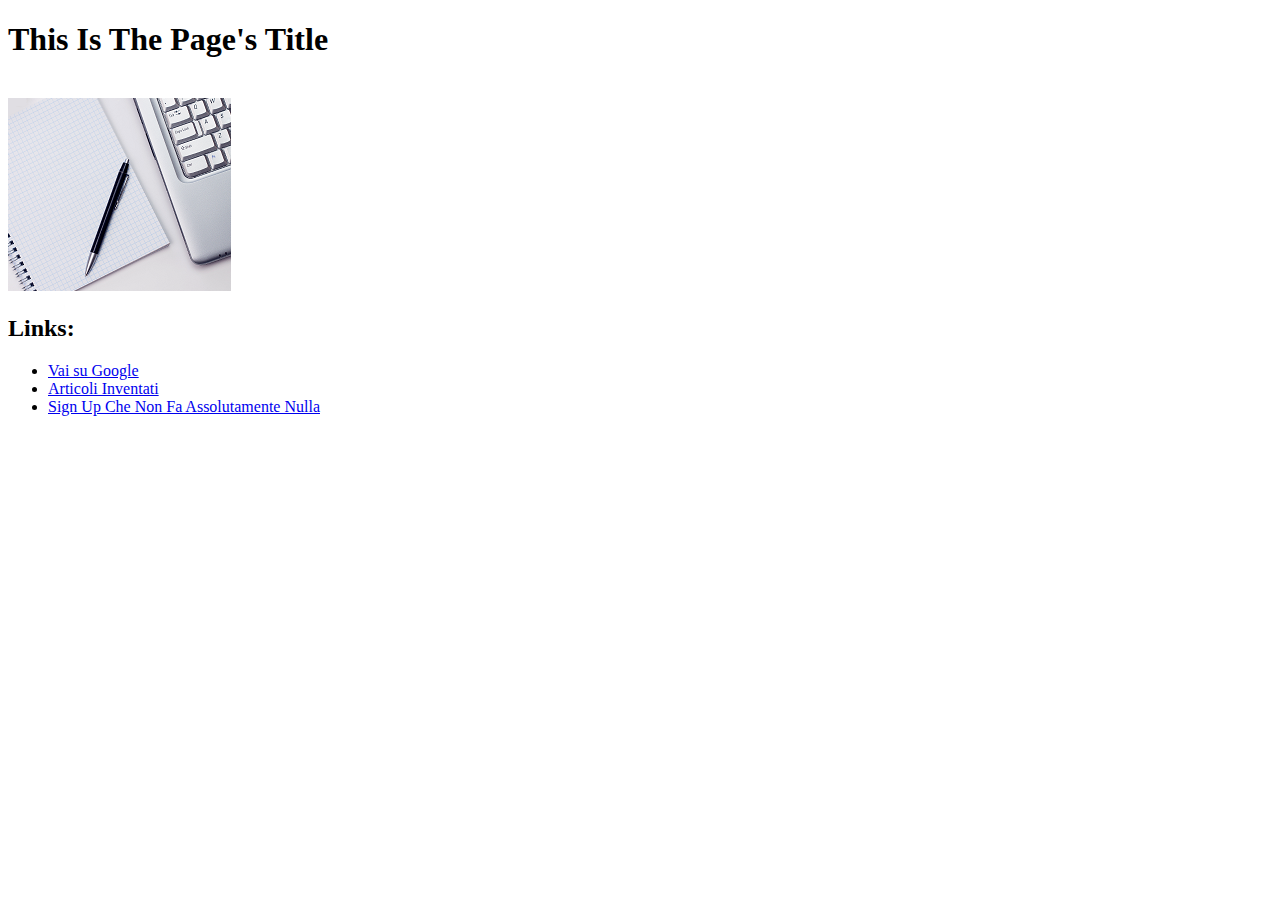
<file: web/index.html>
<!DOCTYPE html>
<!--
To change this license header, choose License Headers in Project Properties.
To change this template file, choose Tools | Templates
and open the template in the editor.
-->
<html>
    <head>
        <title>Homepage</title>
        <meta charset="UTF-8">
        <meta name="viewport" content="width=device-width, initial-scale=1.0">
        <meta name="author" content="Atzori Alys">
        <meta name="keywords" content="FPW, Progetto, HTML, CSS, Java">
        <meta name="description" content="Homepage Esercitazioni di FPW">
    </head>
    <body>
        
        <div>
        
            <h1> This Is The Page's Title </h1>
            <br>
            <img src="img/homepen.png" alt="pen on a notebook" title="This Is An Image">
        
        </div>
        
        <nav>
            
            <h2> Links: </h2>
            <ul>
                <li> <a href="https://google.com"> Vai su Google </a> </li>
                <li> <a href="articles.html"> Articoli Inventati </a> </li>
                <li> <a href="signup.html"> Sign Up Che Non Fa Assolutamente Nulla </a> </li>
            </ul>
            
        </nav>
        
    </body>
</html>
</file>
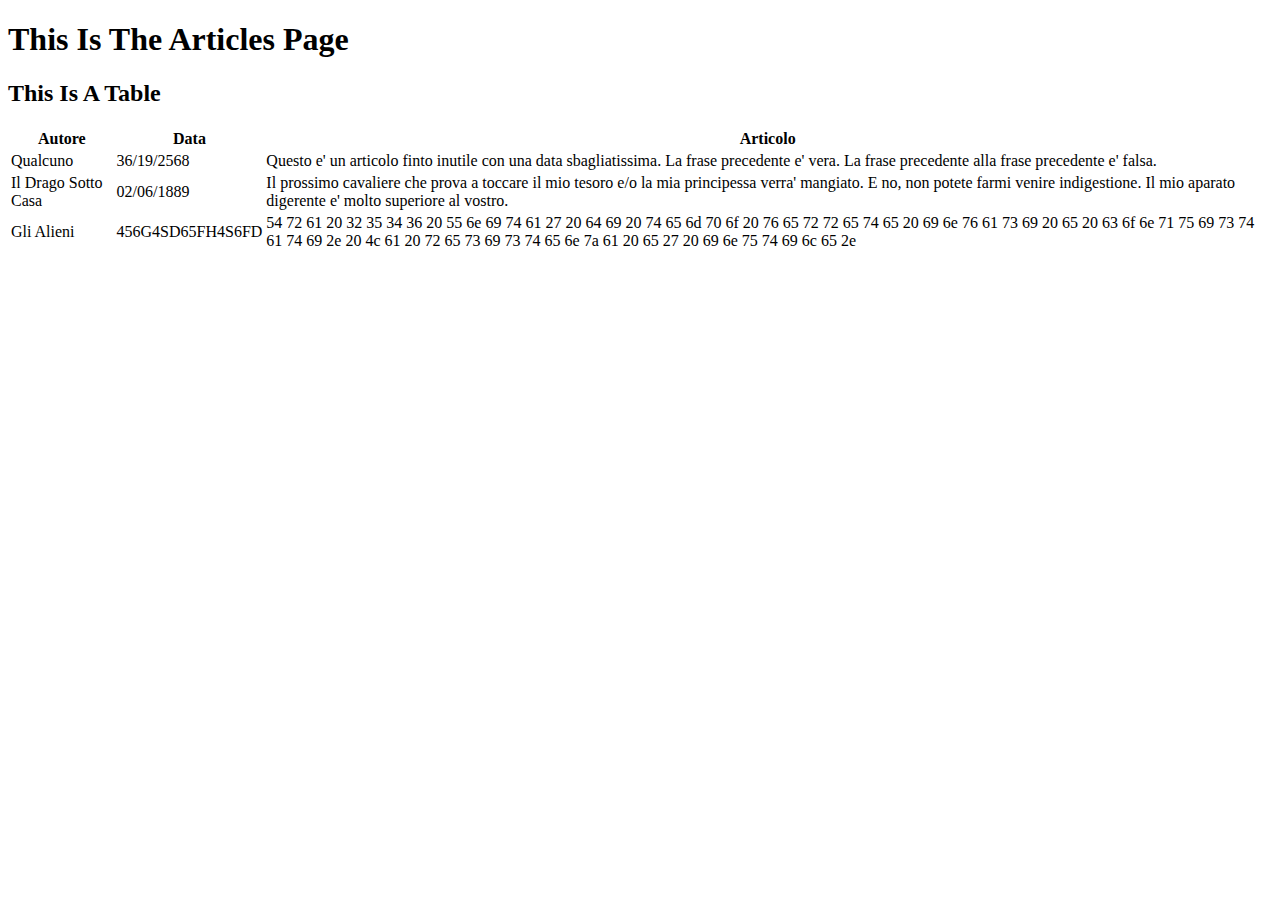
<file: web/articles.html>
<!DOCTYPE html>
<!--
To change this license header, choose License Headers in Project Properties.
To change this template file, choose Tools | Templates
and open the template in the editor.
-->
<html>
    <head>
        <title>Articles</title>
        <meta charset="UTF-8">
        <meta name="viewport" content="width=device-width, initial-scale=1.0">
        <meta name="author" content="Atzori Alys">
        <meta name="keywords" content="FPW, Progetto, HTML, CSS, Java">
        <meta name="description" content="Articoli di Esercitazioni di FPW">
    </head>
    <body>
        
        <div>
        
            <h1> This Is The Articles Page </h1>
            
        </div>
        
        <div>
            <h2> This Is A Table </h2>
            
            <table>
                <tr>
                    <th> Autore </th>
                    <th> Data </th>
                    <th> Articolo </th>
                </tr>
                <tr>
                    <td> Qualcuno </td>
                    <td> 36/19/2568 </td>
                    <td> Questo e' un articolo finto inutile con una data sbagliatissima. 
                        La frase precedente e' vera. La frase precedente alla frase precedente e' falsa. </td>
                </tr>
                <tr>
                    <td> Il Drago Sotto Casa </td>
                    <td> 02/06/1889 </td>
                    <td> Il prossimo cavaliere che prova a toccare il mio tesoro e/o la mia principessa verra' mangiato.
                    E no, non potete farmi venire indigestione. Il mio aparato digerente e' molto superiore al vostro. </td>
                </tr>
                <tr>
                    <td> Gli Alieni </td>
                    <td> 456G4SD65FH4S6FD </td>
                    <td> 54 72 61 20 32 35 34 36 20 55 6e 69 74 61 27 20 64 69 20 74 65 6d 70 6f 
                        20 76 65 72 72 65 74 65 20 69 6e 76 61 73 69 20 65 20 63 6f 6e 71 75 69 73 
                        74 61 74 69 2e 20 4c 61 20 72 65 73 69 73 74 65 6e 7a 61 20 65 27 20 69 6e 75 
                        74 69 6c 65 2e  </td>
                </tr>
                <tr>
                    <td>  </td>
                    <td>  </td>
                    <td>  </td>
                </tr>
                
            </table>
        </div>
        
    </body>
</html>
</file>
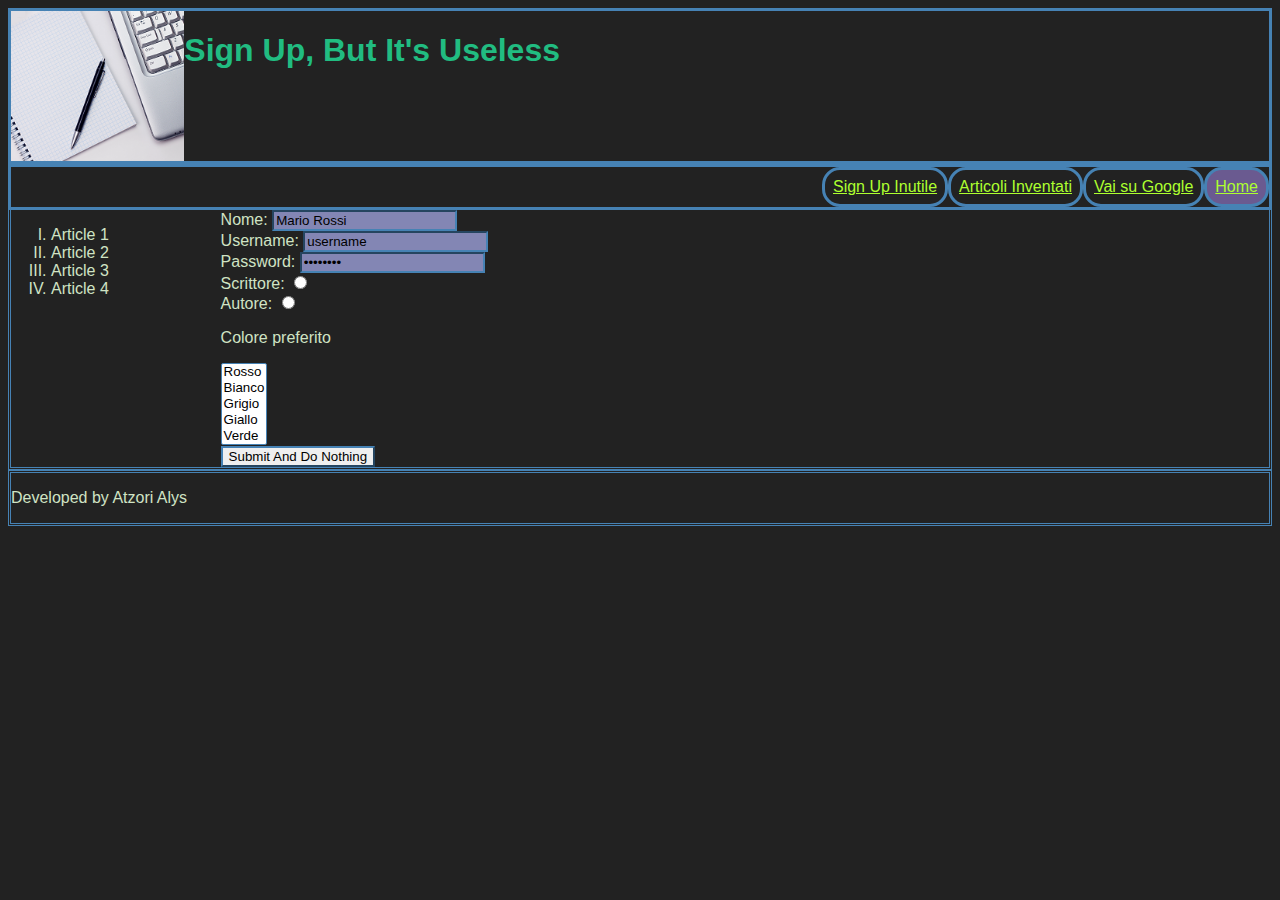
<file: web/signup.html>
<!DOCTYPE html>
<!--
To change this license header, choose License Headers in Project Properties.
To change this template file, choose Tools | Templates
and open the template in the editor.
-->
<html>
    <head>
        <title>Sign Up</title>
        <meta charset="UTF-8">
        <meta name="viewport" content="width=device-width, initial-scale=1.0">
        <meta name="author" content="Atzori Alys">
        <meta name="keywords" content="FPW, Progetto, HTML, CSS, Java">
        <meta name="description" content="Registrazione a Esercitazioni di FPW">
        <link rel="stylesheet" type="text/css" href="style.css" media="screen">
    </head>
    <body>
        
        <header>
            <div id="logo">
                <img id="logoimg" src="img/homepen.png" alt="pen on a notebook" title="This Is An Image">
                <h1 id="logottl"> Sign Up, But It's Useless </h1>
            </div>
        </header>
        
        <nav>
            <ul>
                <li><a href="index.html">Home</a></li>
                <li> <a href="https://google.com"> Vai su Google </a> </li>
                <li> <a href="articles.html"> Articoli Inventati </a> </li>
                <li> <a href="signup.html"> Sign Up Inutile </a> </li>
            </ul>
        </nav>
        
        <div class="row">
        
            <aside class="col-2">
                <div>
                    <ol>
                        <li> Article 1 </li>
                        <li> Article 2 </li>
                        <li> Article 3 </li>
                        <li> Article 4 </li>
                    </ol>
                </div>
            </aside>

            <main class="col-10">

                <form action="index.html" method="post">

                    <label for="id_nomeutente">Nome: </label>
                    <input type="text" name="nomeUtente" id="id_nomeutente" value="Mario Rossi"/>

                    <br/>

                    <label for="id_username">Username: </label>
                    <input type="text" name="userName" id="id_username" value="username"/>

                    <br/> 

                    <label for="id_password">Password: </label>
                    <input type="password" name="password" id="id_password" value="oscurato"/>
                    <br/>

                    <label for="scrittore">Scrittore: </label>
                    <input type="radio" name="tipo_utente" id="scrittore" value="scrittore">

                    <br/>

                    <label for="autore">Autore: </label>
                    <input type="radio" name="tipo_utente" id="autore" value="autore">

                    <p>Colore preferito</p>
                    <select size="5" multiple>
                        <option value="red">Rosso</option>
                        <option value="white">Bianco</option>
                        <option value="grey">Grigio</option>
                        <option value="yellow">Giallo</option>
                        <option value="green">Verde</option>
                    </select>

                    <br>
                    <button type="submit"> Submit And Do Nothing </button>

                </form>

            </main>

        </div>
        
        <div class="row">
            <footer class="col-12">
                <p>Developed by Atzori Alys</p>
            </footer>
        </div>
        
    </body>
</html>
</file>
<file: web/style.css>
/*
To change this license header, choose License Headers in Project Properties.
To change this template file, choose Tools | Templates
and open the template in the editor.
*/
/* 
    Created on : Apr 1, 2019, 9:00:15 AM
    Author     : Atzori Alis
*/

* {
    box-sizing: border-box;
    border-color: steelblue;
}
body {
   font-family: "Open Sans", Arial, sans-serif;
   background: #222222;
   color: #d0e3c4;
}

h1, h2, h3 {
    color: #21bc81;
}

input {
    background: #8386b4;
}

input:focus {
    color: whitesmoke;
    background: blueviolet;
}

a:visited {
    color: #fe7b7d;
}

a:link {
    color: greenyellow;
}

a:active {
    color: whitesmoke;
}

ol {
    list-style-type: upper-roman;
}

/* Layout */

header {
    border-width: medium;
    border-style: solid;
}

#logo {
    position: relative;
    height: 150px;
}

#logoimg {
    height: 100%;
}

#logottl {
    display: inline;
    position: absolute;
}

nav ul li {
    list-style: none;
    border-style: solid;
    float: right;
    border-radius: 18px;
    padding: 8px;
}

nav ul li:first-child {
    background: #6a5a90;
}

nav ul {
    margin: 0px;
    position: relative;
}

nav {
    border-style: solid;
    border-width: medium;
    float: left;
    width: 100%;
}

/* responsive */
.row::after {
    content: "";
    clear: both;
    display: table;
}
.row {
    border-width: medium;
    border-style: double;
}

[class*="col-"] { float: left; }

.col-1 { width: 8.33%; }
.col-2 { width: 16.66%; }
.col-3 { width: 25%; }
.col-4 { width: 33.33%; }
.col-5 { width: 41.66%; }
.col-6 { width: 50%; }
.col-7 { width: 58.33%; }
.col-8 { width: 66.66%; }
.col-9 { width: 75%; }
.col-10 { width: 83.33%; }
.col-11 { width: 91.66%; }
.col-12 { width: 100%; }
</file>
